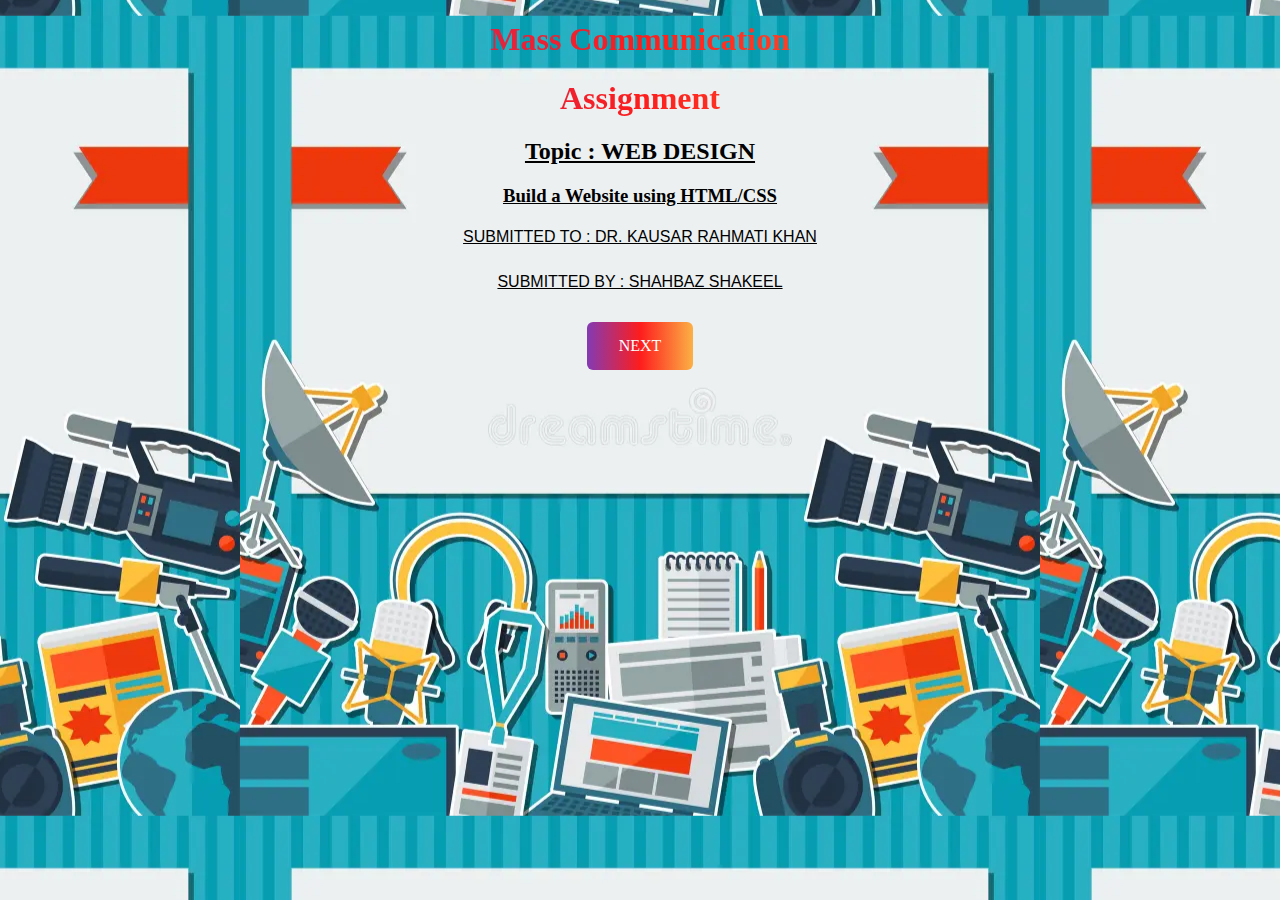
<file: index.html>
<!DOCTYPE html>
<html lang="en">
<head>
    <meta charset="UTF-8">
    <meta name="viewport" content="width=device-width, initial-scale=1.0">
    <title>Mass Communication</title>
    <link rel="stylesheet" href="styles.css">
</head>
<body>
    <div>
    <h1 style="font-size: xx-large;">Mass Communication</h1>
    <h1 style="font-size: xx-large;">Assignment</h1>
    <h2 style="text-decoration: underline;">Topic : WEB DESIGN</h2>
    <h3 style="text-decoration: underline;">Build a Website using HTML/CSS</h3>
    <h4 style="text-decoration: underline; font: 1em sans-serif;">SUBMITTED TO : DR. KAUSAR RAHMATI KHAN</h4>
    <h5 style="text-decoration: underline; font: 1em sans-serif;">SUBMITTED BY : SHAHBAZ SHAKEEL</h5>

    <a class="btn" href="topic.html">NEXT</a>
</div>
    
</body>
</html>
</file>
<file: styles.css>
body{
    padding: 0;
    margin: 0;
    background-image:image-set(url(background-journalism-icons-mass-media-press-conference-concept-symbols-flat-style-48962546.webp));
    width: 100%;
    height: 90vh; /* Full viewport height */
    /* background-size: cover; Scales image to cover the entire area */
    background-position: center;
    
}
div{
    text-align: center;
}
h1 {
    background: rgb(131, 58, 180);
    background: linear-gradient(
      90deg,
      rgba(131, 58, 180, 1) 0%,
      rgba(253, 29, 29, 1) 50%,
      rgba(252, 176, 69, 1) 100%
    );
  background-clip: text;
      color: transparent;
  }

.btn{
    background: rgb(131, 58, 180);
  background: linear-gradient(
    90deg,
    rgba(131, 58, 180, 1) 0%,
    rgba(253, 29, 29, 1) 50%,
    rgba(252, 176, 69, 1) 100%
  );
  border: none;
  color: white;
  padding: 15px 32px;
  text-align: center;
  text-decoration: none;
  display: inline-block;
  font-size: 16px;
  margin: 4px 2px;
  cursor: pointer;
  border-radius: 6px;
}
.btn:hover{
    background: rgb(236, 67, 37);
  
}

@media screen and (min-width: 1440px) {
    body{
        width: 100%;
        height: 90vh; /* Full viewport height */
        /* background-size: cover; Scales image to cover the entire area */
        background-position: center;
        background-repeat: no-repeat;
        background-attachment: fixed;
        background-size: cover;
        
    }
    
}
</file>
